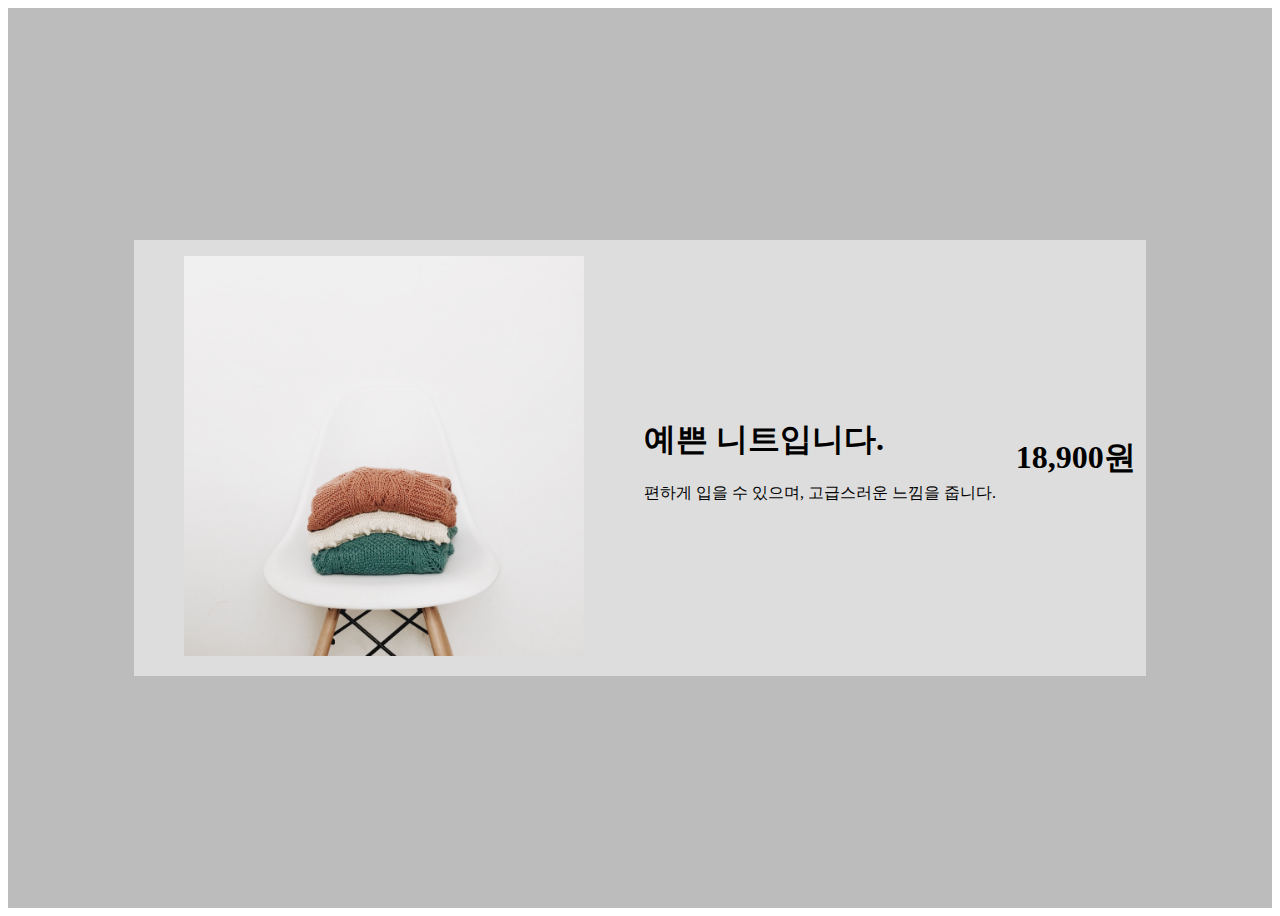
<file: flexbox/flexDesign1/index.html>
<!DOCTYPE html>
<html lang="en">
  <head>
    <meta charset="UTF-8" />
    <meta http-equiv="X-UA-Compatible" content="IE=edge" />
    <meta name="viewport" content="width=device-width, initial-scale=1.0" />
    <title>Flexbox 연습</title>
    <!-- 커스텀 css -->
    <link rel="stylesheet" href="index.css" />
  </head>
  <body>
    <div class="container">
      <div class="product-item">
        <div>
          <figure>
            <img src="clothes.jpg" alt="clothes-image" />
          </figure>
        </div>
        
        <div class="detail">
          <h1>예쁜 니트입니다.</h1>
          <p>편하게 입을 수 있으며, 고급스러운 느낌을 줍니다.</p>
        </div>
        
        <div class="price">
          <h1>18,900원</h1>
        </div>
      </div>
    </div>
  </body>
</html>
</file>
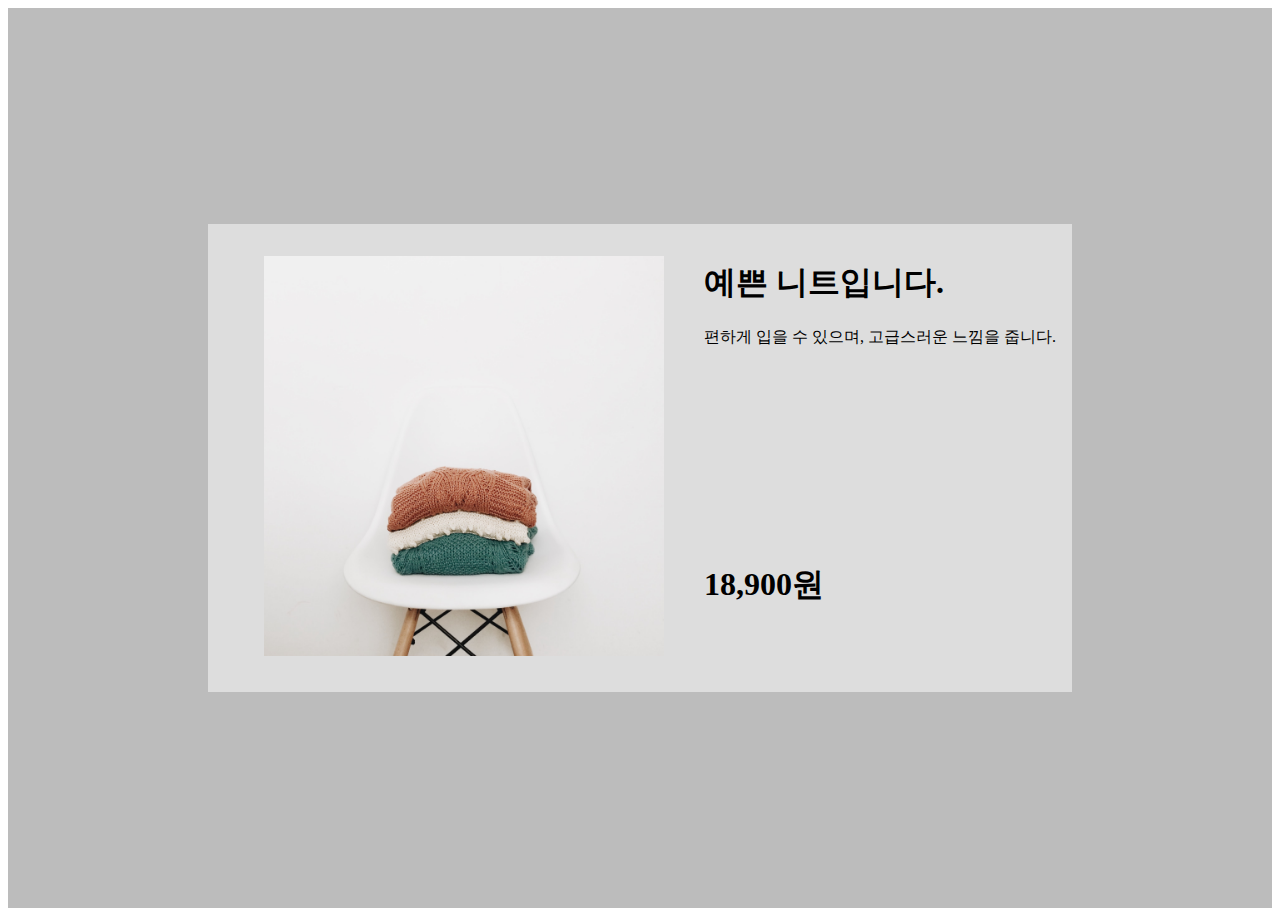
<file: flexbox/flexDesign2/index.html>
<!DOCTYPE html>
<html lang="en">
  <head>
    <meta charset="UTF-8" />
    <meta http-equiv="X-UA-Compatible" content="IE=edge" />
    <meta name="viewport" content="width=device-width, initial-scale=1.0" />
    <title>Flexbox 연습</title>
    <!-- 커스텀 css -->
    <link rel="stylesheet" href="index.css" />
  </head>
  <body>
    <div class="container">
    
      <div class="product-item">
        <div>
          <figure>
            <img src="clothes.jpg" alt="clothes-image" />
          </figure>
        </div>
        
        <div class="description">
          <div class="detail">
            <h1>예쁜 니트입니다.</h1>
            <p>편하게 입을 수 있으며, 고급스러운 느낌을 줍니다.</p>
          </div>
          <div class="price">
            <h1>18,900원</h1>
          </div>
        </div>
        
      </div>
    </div>
  </body>
</html>
</file>
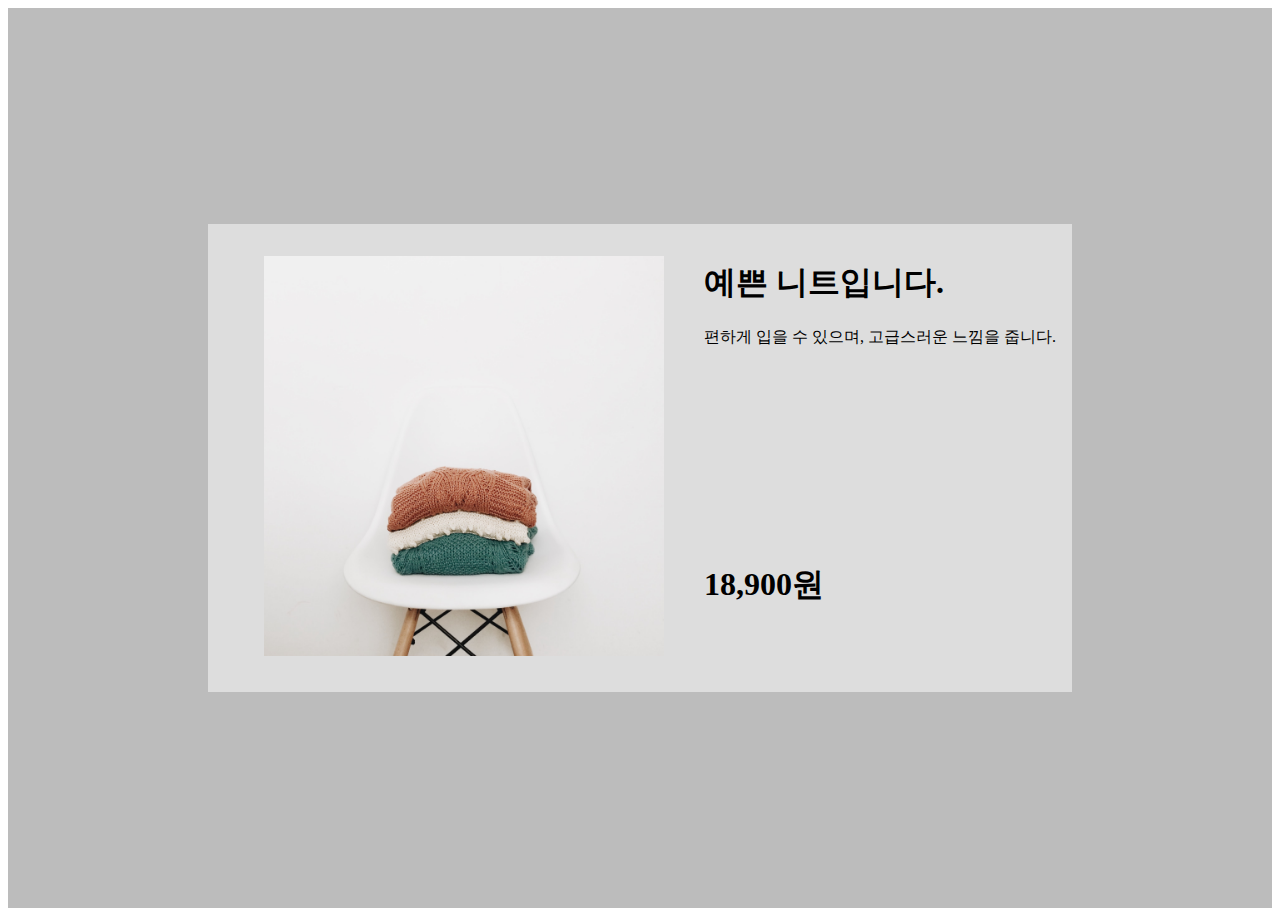
<file: flexbox/useAPI/index.html>
<!DOCTYPE html>
<html lang="en">
  <head>
    <meta charset="UTF-8" />
    <meta http-equiv="X-UA-Compatible" content="IE=edge" />
    <meta name="viewport" content="width=device-width, initial-scale=1.0" />
    <title>Flexbox 연습</title>
    <!-- 커스텀 css -->
    <link rel="stylesheet" href="index.css" />
    <!-- 커스텀 js -->

  </head>
  <body>
    <div class="container">
    
      <div class="product-item">
        <div>
          <figure>
            <img id="productImage" src="" alt="clothes-image" />
          </figure>
        </div>
        
        <div class="description">
          <div class="detail">
            <h1 id="productTitle"></h1>
            <p id="productDescription"></p>
          </div>
          <div class="price">
            <h1 id="productPrice"></h1>
          </div>
        </div>
        
      </div>
    </div>
    <script src="index.js"></script>
  </body>
</html>
</file>
<file: flexbox/flexDesign1/index.css>
.container {
    height: 100vh;
    background-color: #bcbcbc;
    display: flex;
    justify-content: center;
    align-items: center;
    
    
    
  }

  .product-item {
    background-color: #ddd;
    width: 80%;
    display: flex;
    flex-direction: row;
    align-items: center;
    justify-content: space-around;
    
    
  }

  .product-item img {
    height: 400px;
    width: 400px;
  }

  .product-item .detail {
    align-self: center;


  }

  .product-item .price {
    align-self: center;


  }
</file>
<file: flexbox/flexDesign2/index.css>
.container {
  height: 100vh;
  background-color: #bcbcbc;
  display: flex;
  justify-content: center;
  align-items: center;
  
  
}

.product-item {
  padding: 1rem;
  background-color: #ddd;
  display: flex;
  justify-content: center;
}

.product-item img {
  height: 400px;
  width: 400px;
}

.description {
  display: flex;
  flex-direction: column;
}

.description .detail {
  flex-grow: 1;  
  
}

.description .price {
  margin-bottom: 3rem;
}
</file>
<file: flexbox/useAPI/index.css>
.container {
  display: flex;
  justify-content: center;
  align-items: center;
  height: 100vh;
  background-color: #bcbcbc;
}

.product-item {
  padding: 1rem;
  background-color: #ddd;
  display: flex;
  justify-content: center;
}

.product-item img {
  height: 400px;
  width: 400px;
}

.description {
  display: flex;
  flex-direction: column;
}

.description .detail {
  flex-grow: 1;
}

.description .price {
  margin-bottom: 3rem;
}
</file>
